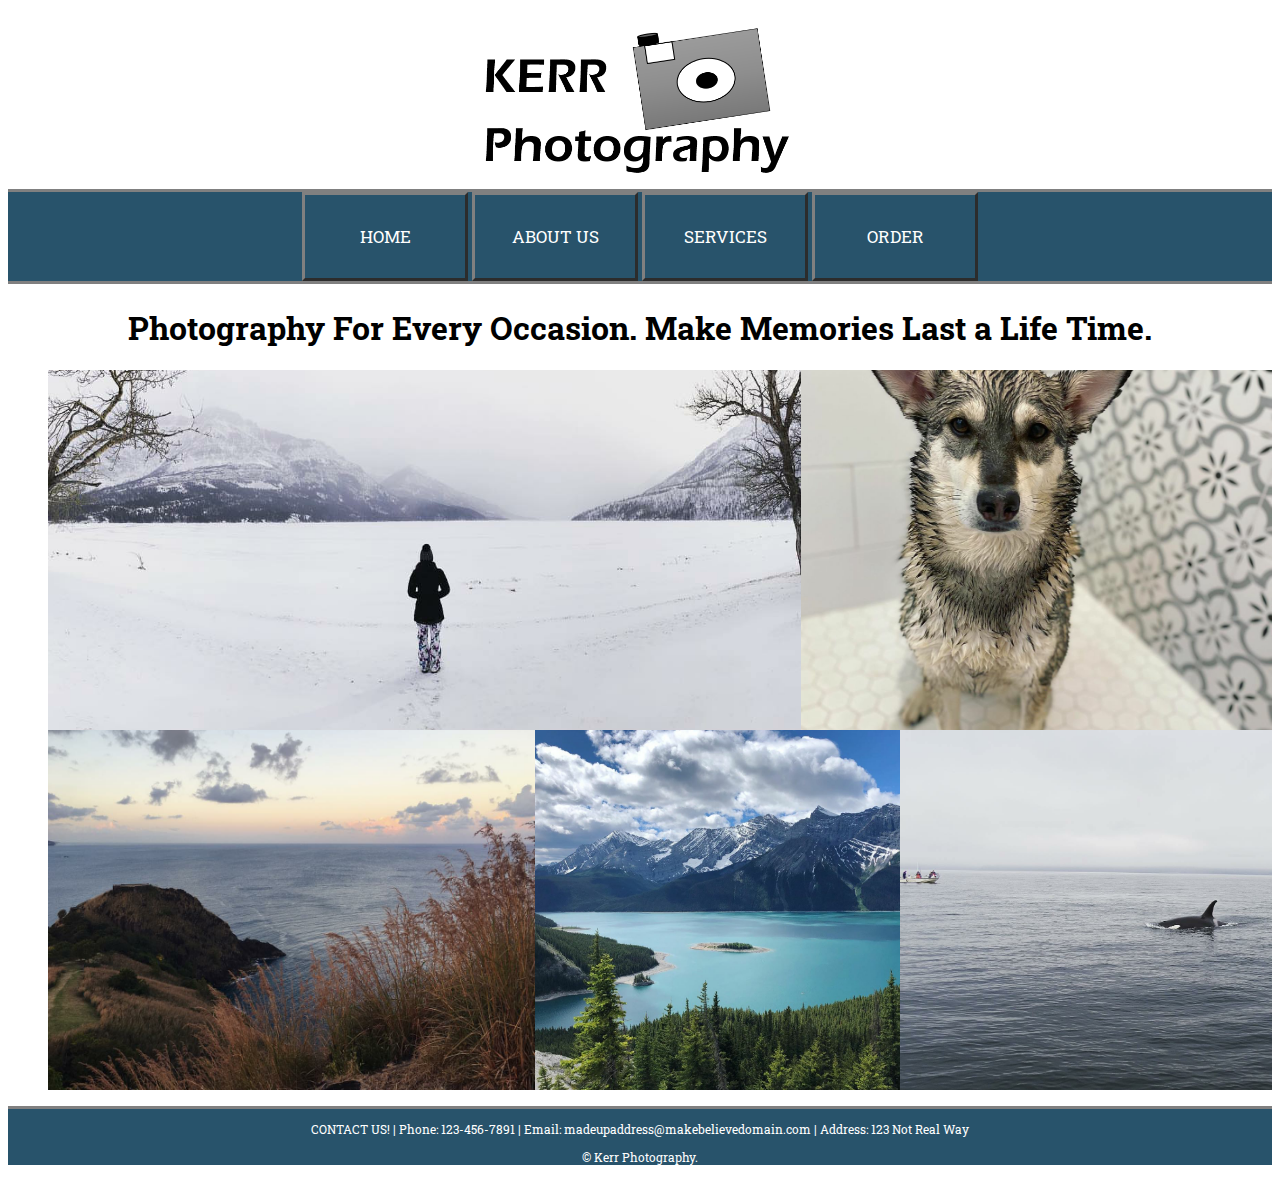
<file: index.html>
<!DOCTYPE html>
<html lang="en">
    <!-- Head which defines character set, title, view port width, and link to CSS styling.-->
    <head>
        <meta charset = "utf-8">
        <title>Kerr Photography || Photo's For Every Event</title>
        <meta name="viewport" content="width = device-width">
        <link rel="stylesheet" href="css/style.css">
    </head>

    <body>
        <!-- HEADER OF PAGE WHICH HOLDS LOGO-->
        
            <header>
                <img id="logo" src="images/logo.png" alt="Kerr Photography Logo">
            </header>
       
            <!-- Navigation Bar for Pages Home, About Us, Services, Order -->
                <div class="nav">
                    <ul>
                        <li> <a href="index.html"> HOME </a></li>
                        <li> <a href="about.html"> ABOUT US </a></li> 
                        <li> <a href="services.html">SERVICES </a> </li>
                        <li>  <a href="order.html">ORDER </a> </li> 
                     </ul>
                </div>
        <!-- Main content of page which holds gallery of company photos in flex box-->
        <main>
            <h1 id="slogan">Photography For Every Occasion. Make Memories Last a Life Time.</h1>
            <ul id="ourWork">
                <li><img id="main-page" src="images/girl-mountain.png" alt="Girl Looking At Mountain In Alberta"> </li>
                <li><img id="main-page"src="images/dog.png" alt="Husky dog after bath time"> </li>
                <li><img id="main-page"src="images/ocean.png" alt="Ocean view from St. Lucia"> </li>
                <li><img id="main-page" src="images/mountainview.png" alt="View From Top of Mountain in Alberta"> </li>
                <li><img id="main-page"src="images/whale.png" alt="Killer way spotted on fishing trip in British Columbia"> </li>
            </ul>
        </main>

        <!-- Footer for the page w/ Contact Information.-->
        <div>
        <footer>
            <p> CONTACT US! | Phone: 123-456-7891 | Email: madeupaddress@makebelievedomain.com | Address: 123 Not Real Way</p>
            <p> &copy; Kerr Photography.</p>
        </footer>
        </div>

  </body>
</html>
</file>
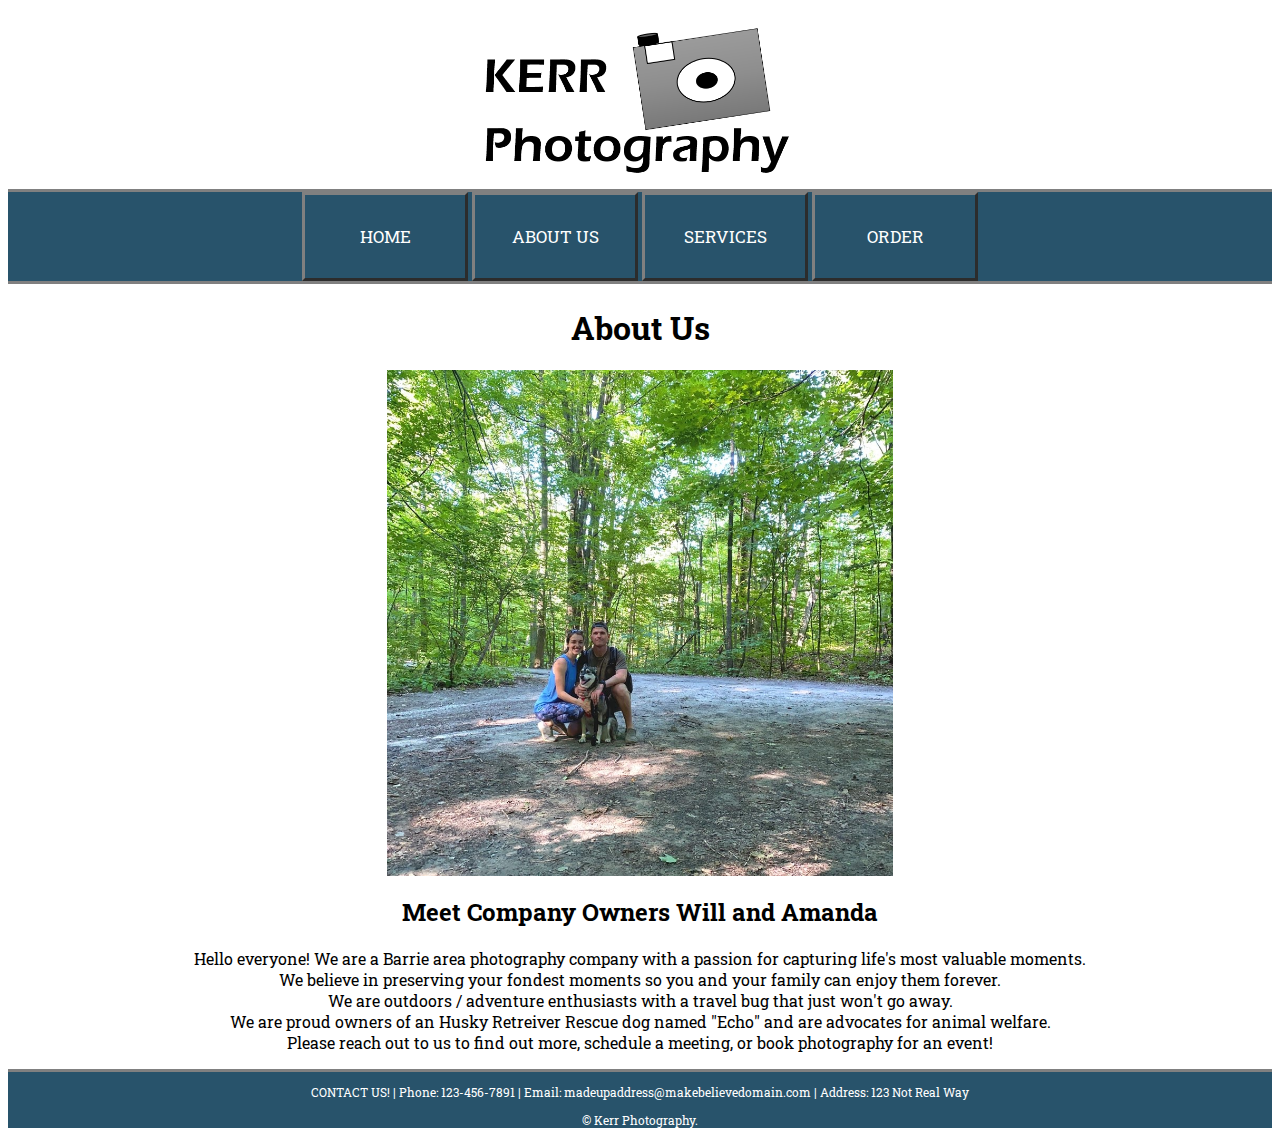
<file: about.html>
<!DOCTYPE html>
<html lang="en">
    <!-- Head which defines character set, title, view port width, and link to CSS styling.-->
    <head>
        <meta charset = "utf-8">
        <title>Kerr Photography || About Us</title>
        <meta name="viewport" content="width = device-width">
        <link rel="stylesheet" href="css/style.css">
    </head>

    <body>

        <!-- HEADER OF PAGE, INCLUDING LOGO  + NAV BAR-->
        <header>
            <img id="logo" src="images/logo.png" alt="Kerr Photography Logo">
        </header>
        
        <!-- Navigation bar which includes pages home, about us, services, and order-->
            <div class="nav">
                <ul>
                    <li> <a href="index.html"> HOME </a></li>
                    <li> <a href="about.html"> ABOUT US </a></li> 
                    <li> <a href="services.html">SERVICES </a> </li>
                    <li>  <a href="order.html">ORDER </a> </li> 
                 
                </ul>
            </div>
        
        <!-- Main content of page which includes picture of company owners and an about us section. -->
        <main>
            <h1 id="About">About Us</h1>
                <img id="theTeam" src="images/theteam.jpg" alt="Will and Amanda and their dog. Owners of Kerr Photography.">
                <h2>Meet Company Owners Will and Amanda</h2>
                    <p id="aboutUs">Hello everyone! We are a Barrie area photography company with a passion for capturing life's most valuable moments.<br>
                    We believe in preserving your fondest moments so you and your family can enjoy them forever.<br>
                    We are outdoors / adventure enthusiasts with a travel bug that just won't go away.<br>
                    We are proud owners of an Husky Retreiver Rescue dog named "Echo" and are advocates for animal welfare.<br>
                    Please reach out to us to find out more, schedule a meeting, or book photography for an event!
                    </p>
        </main>

    
    <!-- Footer for the page w/ contact information and copyright.-->
    <div>
        <footer>
            <p> CONTACT US! | Phone: 123-456-7891 | Email: madeupaddress@makebelievedomain.com | Address: 123 Not Real Way</p>
            <p> &copy; Kerr Photography.</p>
        </footer>
    </div>
    
</body>






</html>
</file>
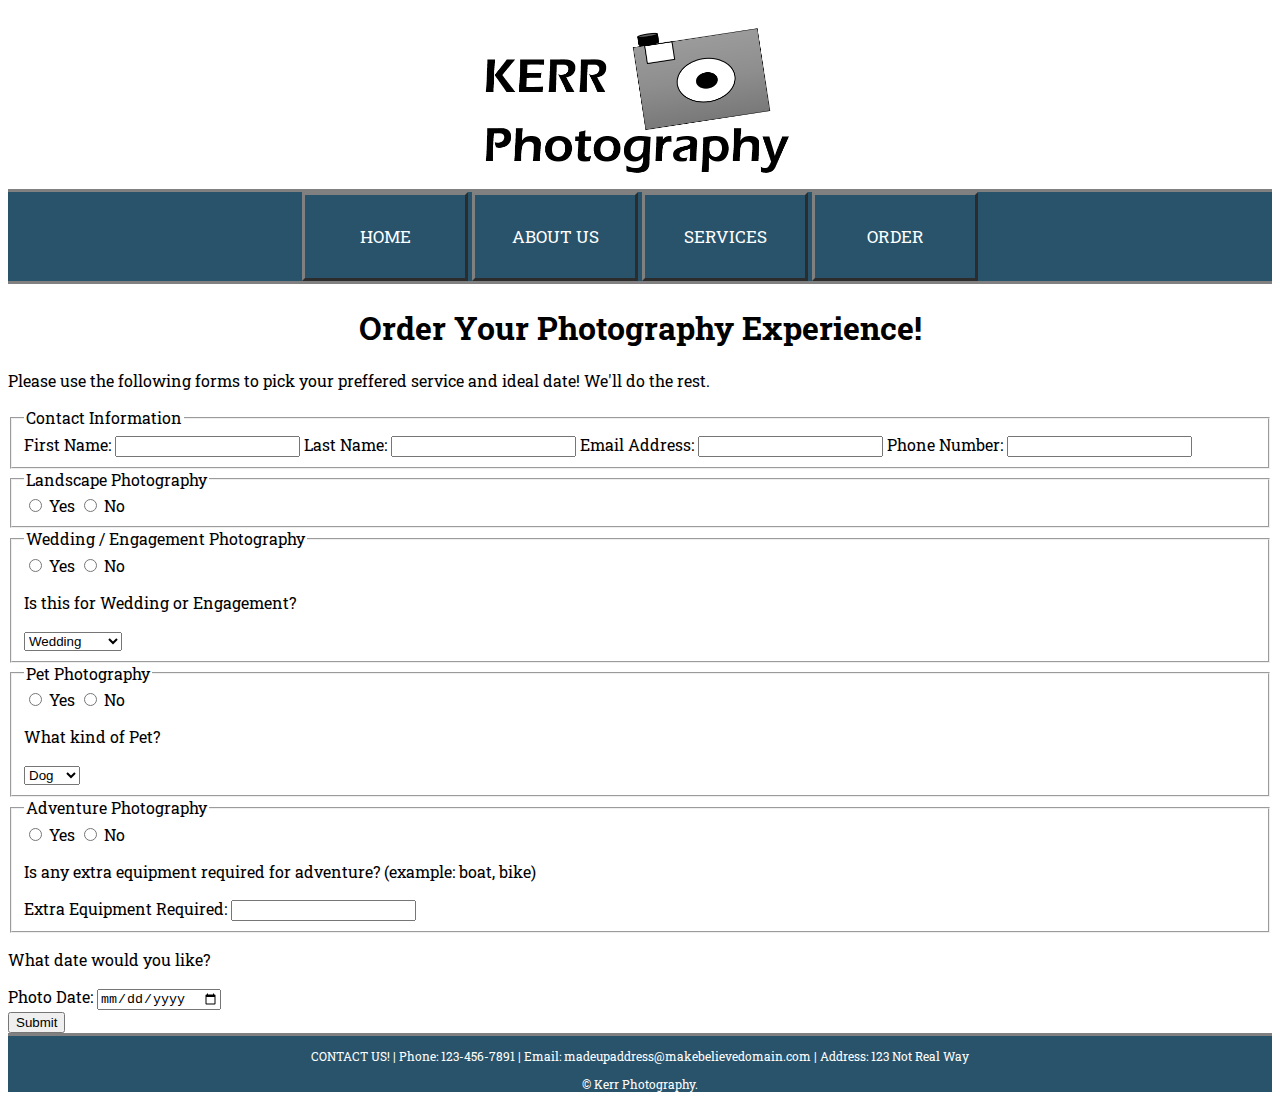
<file: order.html>
<!DOCTYPE html>
<html lang="en">
    <!-- Head which defines character set, title, view port width, and link to CSS styling.-->
    <head>
        <meta charset = "utf-8">
        <title>Kerr Photography || ORDER</title>
        <meta name="viewport" content="width = device-width">
        <link rel="stylesheet" href="css/style.css">
    </head>

    <body id="orderPage">
        <!-- HEADER OF PAGE, INCLUDING LOGO  + NAV BAR-->
        <header>
            <img id="logo" src="images/logo.png" alt="Kerr Photography Logo">
        </header>
            
        <!-- Navigation Bar for Pages Home, About Us, Services, Order -->
            <div class="nav">
                <ul>
                    <li> <a href="index.html"> HOME </a></li>
                    <li> <a href="about.html"> ABOUT US </a></li> 
                    <li> <a href="services.html">SERVICES </a> </li>
                    <li>  <a href="order.html">ORDER </a> </li> 
                 
                </ul>
            </div>
        <main>

            <h1>Order Your Photography Experience!</h1>
            <p>Please use the following forms to pick your preffered service and ideal date! We'll do the rest.</p>

            
            <form method="get" action="order.html"> <!-- Form Begin-->
                <div>
                <!-- Field for entering contact information. Includes First/Last Name, Email, Phone -->
                        <fieldset id="fieldset1">
                        <legend> Contact Information </legend>
                        <label for="firstName">First Name: </label>
                        <input type="text" id="firstName" name="contactInfo"  required maxlength="20">
                        <label for="lastName">Last Name: </label>
                        <input type="text" id="lastName" name="contactInfo"  required maxlength="20">
                        <label for="emailAddress">Email Address: </label>
                        <input type="text" id="emailAddress" name="contactInfo" required maxlength="30">
                        <label for="phoneNumber">Phone Number: </label>
                        <input type="text" id="phoneNumber" name="contactInfo"  required maxlength="20">
            
                     </fieldset>
                </div>
            
                <div>
                <!-- Field for ordering landscape photography -->
                    <fieldset>
                        <!-- Yes or No Landscape Photography-->
                        <legend> Landscape Photography </legend>
                        <input type="radio" id="landscape-yes" name="landscapePhoto" value="landscape-yes"> 
                        <label for="landscape-yes"> Yes </label>
                        <input type="radio" id="landscape-no" name="landscapePhoto" value="landscape-no"> 
                        <label for="landscape-no"> No </label>

            
                    </fieldset>
                </div>
                    
                <div>
                <!-- Field for ordering wedding / engagement photography -->
                    <fieldset>
                        <!-- Yes or No Wedding Photography-->
                        <legend> Wedding / Engagement Photography </legend>
                        <input type="radio" id="wedding-yes" name="weddingPhoto" value="wedding-yes"> 
                        <label for="wedding-yes"> Yes </label>
                        <input type="radio" id="wedding-no" name="weddingPhoto" value="wedding-no"> 
                        <label for="wedding-no"> No </label>

                        <!-- User has option to select wedding or engagement.-->
                        <p> Is this for Wedding or Engagement? </p>
                        <select name="weddingEngagement">
                            <option value="wedding">Wedding</option>
                            <option value="engagement">Engagement</option>
                        </select>

                    </fieldset>
                </div>

                <div>
                <!-- Field for ordering pet photography -->
                    <fieldset>
                        <!-- Yes or No Pet Photography-->
                        <legend> Pet Photography </legend>
                        <input type="radio" id="pet-yes" name="petPhoto" value="pet-yes"> 
                        <label for="pet-yes"> Yes </label>
                        <input type="radio" id="pet-no" name="petPhoto" value="pet-no"> 
                        <label for="pet-no"> No </label>

                        <!-- User can choose type of pet they have from dropdown. -->
                        <p> What kind of Pet?</p>
                        <select name="pet type">
                            <option value="dog">Dog</option>
                            <option value="cat">Cat</option>
                            <option value="bird">Bird</option>
                            <option value="other">Other</option>
                            <option value="notApplicable">N/A</option>
                        </select>

                    </fieldset>
                </div>

                <div>
                <!-- Field for ordering adventure photography -->
                    <fieldset>
                        <!-- Yes or No Adventure Photography-->
                        <legend> Adventure Photography </legend>
                        <input type="radio" id="adventure-yes" name="adventurePhoto" value="adventure-yes"> 
                        <label for="adventure-yes"> Yes </label>
                        <input type="radio" id="adventure-no" name="adventurePhoto" value="adventure-no"> 
                        <label for="adventure-no"> No </label>

                        <!-- User asked if any extra equipment required for adventure photography-->
                        <p> Is any extra equipment required for adventure? (example: boat, bike)</p>
                        <label for="equipment">Extra Equipment Required: </label>
                        <input type="text" id="equipment" name="extraEquipment">

                    </fieldset>
                </div>
                <div>
                    <!-- User can select date for photographs to be taken. -->
                    <p> What date would you like? </p>
                
                    <label for="date">Photo Date: </label>
                    <input type="date" id="photoDate" name="photoDate"> <br>
                    
                    <!-- Submit button for form-->
                    <button> Submit</button>
                </div>
                
                </form> <!-- Form End-->





        </main>


       <!-- Footer for the page w/ Contact Information.-->
       <div>
        <footer>
            <p> CONTACT US! | Phone: 123-456-7891 | Email: madeupaddress@makebelievedomain.com | Address: 123 Not Real Way</p>
            <p> &copy; Kerr Photography.</p>
        </footer>
        </div>

    </body>
</html>
</file>
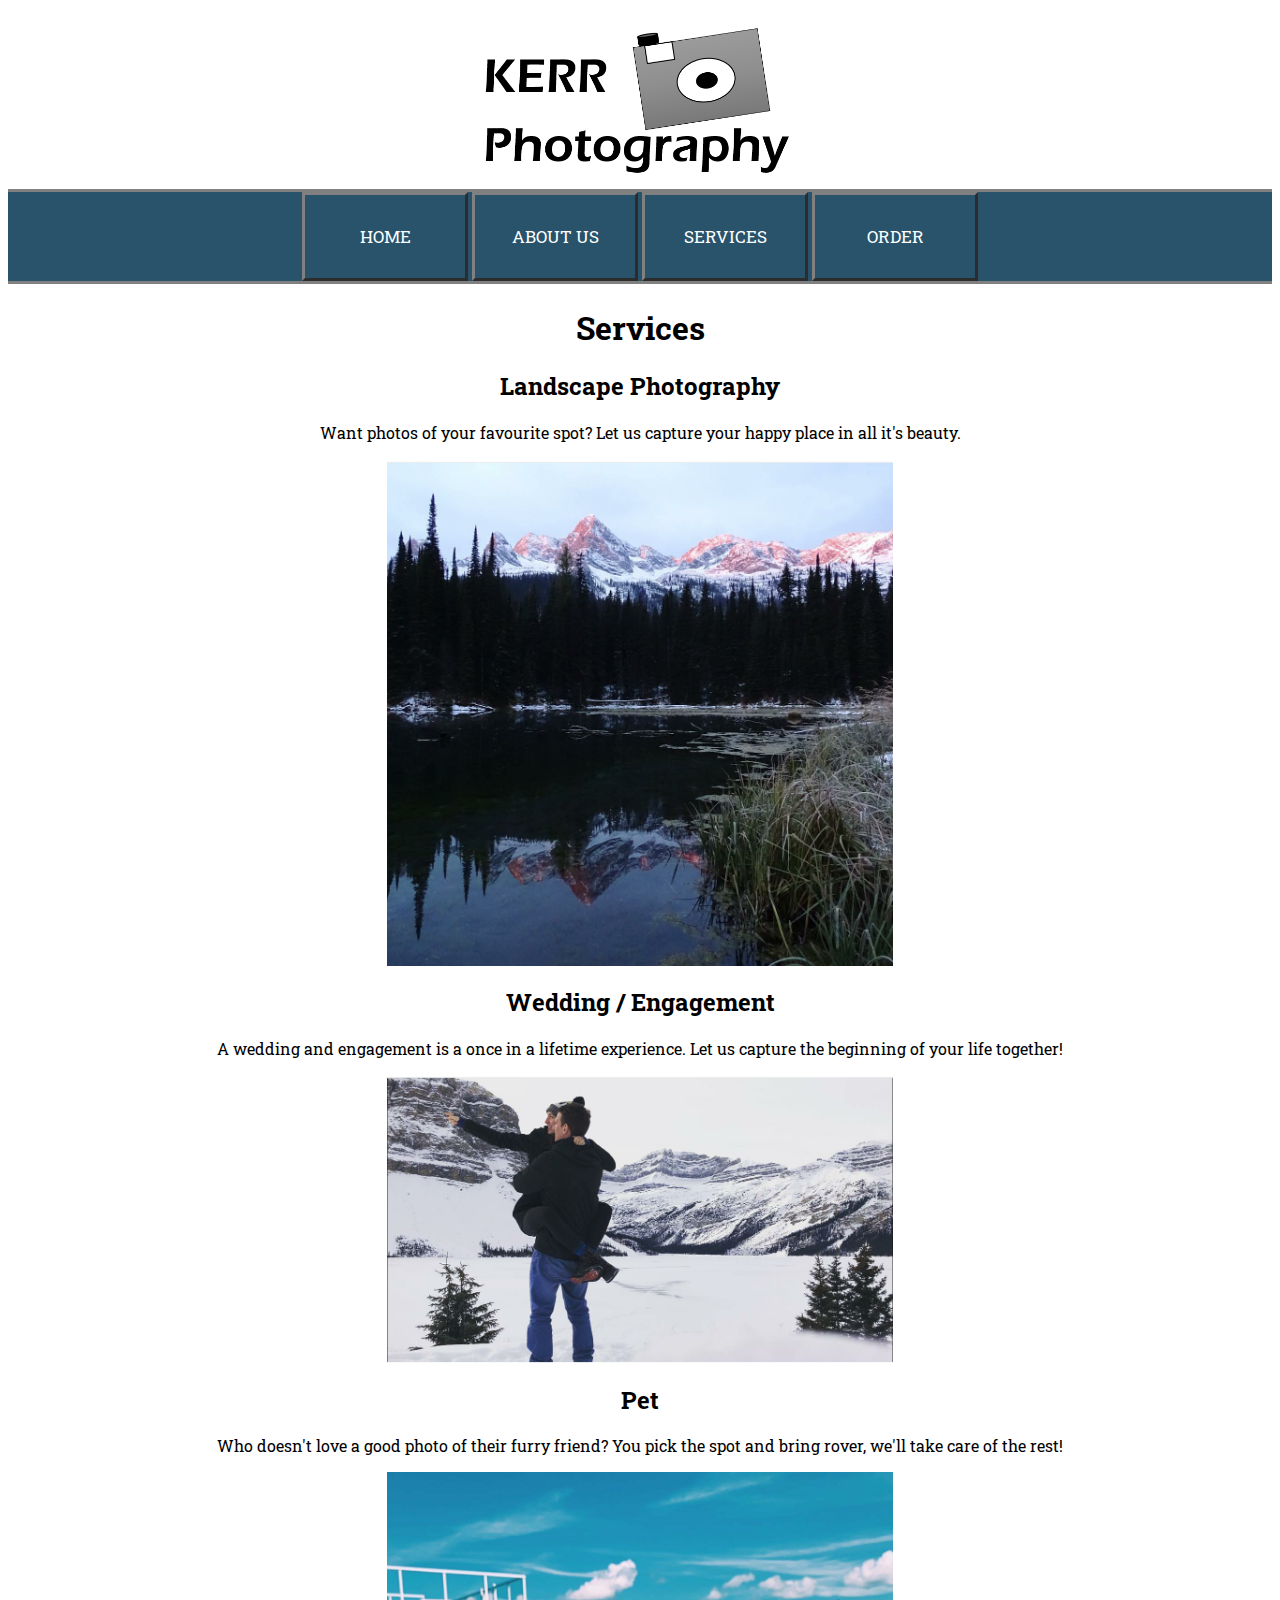
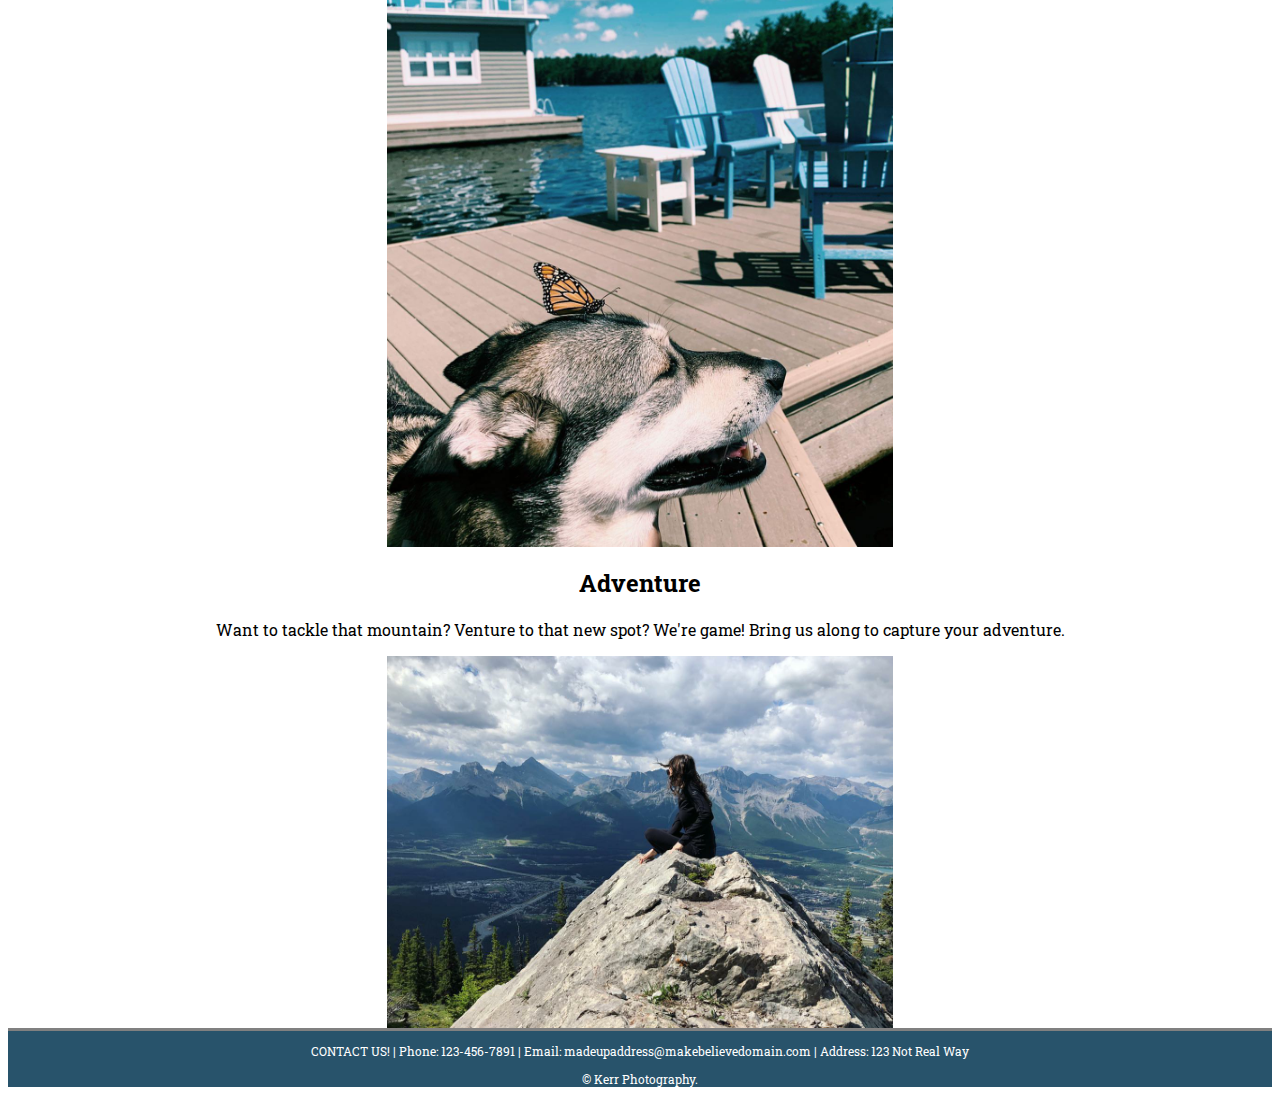
<file: services.html>
<!DOCTYPE html>
<html lang="en">
    <!-- Head which defines character set, title, view port width, and link to CSS styling.-->
    <head>
        <meta charset = "utf-8">
        <title>Kerr Photography || SERVICES</title>
        <meta name="viewport" content="width = device-width">
        <link rel="stylesheet" href="css/style.css">
    </head>

    <body>
        <!-- HEADER OF PAGE WHICH HOLDS LOGO-->
        <header>
            <img id="logo" src="images/logo.png" alt="Kerr Photography Logo">
        </header>
            
        <!-- Navigation Bar for Pages Home, About Us, Services, Order -->
            <div class="nav">
                <ul>
                    <li> <a href="index.html"> HOME </a></li>
                    <li> <a href="about.html"> ABOUT US </a></li> 
                    <li> <a href="services.html">SERVICES </a> </li>
                    <li>  <a href="order.html">ORDER </a> </li> 
                 
                </ul>
            </div>
        <!-- Main content of services page. Includes list of services with image for each. --> 
        <main>
            <h1>Services</h1>
            
            <h2>Landscape Photography</h2>
            <p class="services">Want photos of your favourite spot? Let us capture your happy place in all it's beauty.</p>
            <img class="services-image" src="images/landscape.png" alt="mountain range in Fernie" >
            
            <h2>Wedding / Engagement</h2>
            <p class="services">A wedding and engagement is a once in a lifetime experience. Let us capture the beginning of your life together!</p>
            <img class="services-image"src="images/engagement.png" alt="winter adventure engagement photo of couple" >
            
            <h2>Pet</h2>
            <p class="services">Who doesn't love a good photo of their furry friend? You pick the spot and bring rover, we'll take care of the rest!</p>
            <img class="services-image" src="images/pet.jpg" alt="Dog with butterfly on head" >
            
            <h2>Adventure</h2>
            <p class="services">Want to tackle that mountain? Venture to that new spot? We're game! Bring us along to capture your adventure.</p>
            <img class="services-image" src="images/adventure.png" alt="Adventure photo of woman on top of mountain">
            


        </main>


       <!-- Footer for the page w/ Contact Information.-->
       <div>
        <footer>
            <p> CONTACT US! | Phone: 123-456-7891 | Email: madeupaddress@makebelievedomain.com | Address: 123 Not Real Way</p>
            <p> &copy; Kerr Photography.</p>
        </footer>
        </div>

        </body>
</html>
</file>
<file: css/style.css>
@import url('https://fonts.googleapis.com/css2?family=Roboto+Slab&display=swap');
/*Imported link for google fonts to enable use of Roboto Slab font on web pages. */


header, .nav { /* CSS that creates a bottom border of colour grey underneath the header of page and under nav bar. */
    border-bottom: solid;
    border-color: grey;
    
}

body { /* Entire page set to a background color of white. */
    background-color: white;
    
}

.nav ul { /* Sets background of nav bar, centers it, and takes away list style from unordered list. */
    list-style: none;
    text-align: center;
    padding: 0;
    margin: 0;
    background-color: #28536B;
    
   }

.nav li {   /* Displays list items of unordered list of nav bar as inline block */
    display: inline-block;
    
}

.nav a {  /* Formates font size, width, google font, display, padding, and border style (Grey) for nav bar links. */
    text-decoration: none;
    width: 100px;
    display: block;
    font-size: 17px;
    padding: 30px;
    border-style: outset;
    border-color:grey;
    color: white;
    font-family: 'Roboto Slab', serif;
}


#logo { /* Centers logo. Sets logo picture to block, auto sets margins, and makes width 25% of header. */
    display:block;
    margin-left:auto;
    margin-right:auto;
    width: 25%;
}


/* Flex Box Creation for photos on home page */
#ourWork {
    display: flex;
    flex-wrap: wrap;
    
}

#ourWork li { /* sets list items of page to cover 40% of viewport height, takes away list style, and sets flex-grow to change if necessary */
    height: 40vh;
    flex-grow: 1;
    list-style: none;
}

#main-page{ /*sets max height of pictures to 100%, min width to 100%, and to cover the page. */
    max-height: 100%;
    min-width: 100%;
    object-fit: cover;
    
}

#slogan, #specialize, #specializepara, h1, h2, .services { /* Sets text to center of page for various content and adds google font. */
    text-align:center;
    font-family: 'Roboto Slab', serif;
}

footer{ /* Sets footer content to center, font color to white, background color, adds top border of gray color, google font, size */
    text-align:center;
    color:white;
    background-color: #28536B;
    border-top: solid;
    border-color:gray;
    font-family: 'Roboto Slab', serif;
    font-size: 12px;
}

#aboutUs { /* text set to center of page for about us information and changes font-size to 17px */
    text-align: center;
    font-family: 'Roboto Slab', serif;
}

#theTeam{ /* formats picture on About Us page to be centered and 40% of screen width. */
    display:block;
    margin-left:auto;
    margin-right:auto;
    width: 40%;
}


.services-image{ /* formatting for images on services page */
    display:block;
    margin-left:auto;
    margin-right:auto;
    width: 40%;
}

#orderPage{
    font-family: 'Roboto Slab', serif;
    
}
</file>
